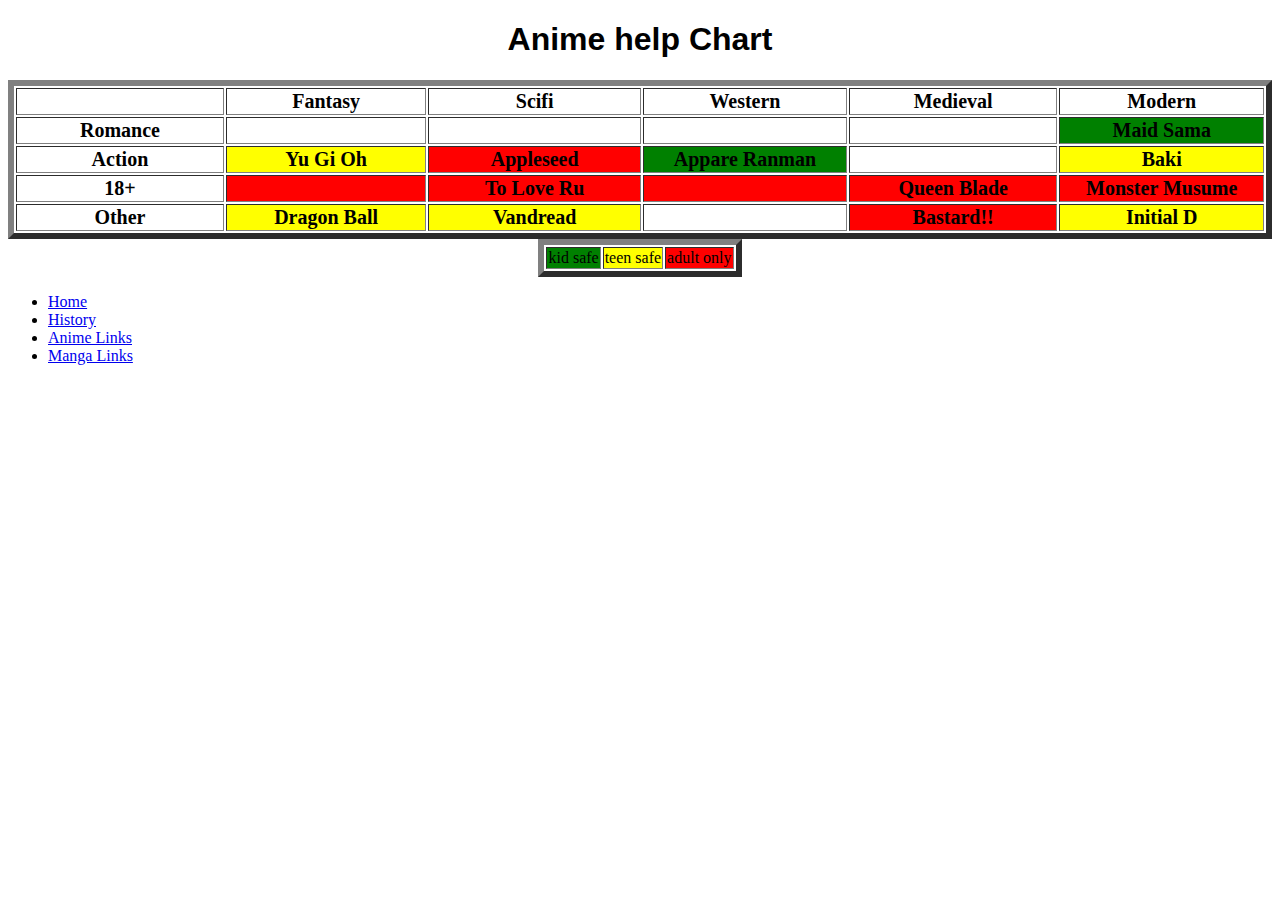
<file: Help.html>
<!DOCTYPE html>
<html>
    <head>
        <link rel="stylesheet" href="style.css">
    </head>

    <title>
        Anime help Chart
    </title>

    <body>
        <h1>
            Anime help Chart
        </h1>

        <table border="6">
            <tr>
                <th>

                </th>
                <th>
                    Fantasy
                </th>
                <th>
                    Scifi
                </th>
                <th>
                    Western
                </th>
                <th>
                    Medieval
                </th>
                <th>
                    Modern
                </th>
            </tr>
            <tr>
                <th>
                    Romance
                </th>
                <th>
                    
                </th>
                <th>
                    
                </th>
                <th>
                    
                </th>
                <th>
                    
                </th>
                <th class="kid">
                    Maid Sama
                </th>
            </tr>
            <tr>
                <th>
                    Action
                </th>
                <th class="teen">
                    Yu Gi Oh
                </th>
                <th class="adult">
                    Appleseed
                </th>
                <th class="kid">
                    Appare Ranman
                </th>
                <th>
                    
                </th>
                <th class="teen">
                    Baki
                </th>
            </tr>
            <tr>
                <th>
                    18+
                </th>
                <th class="adult">
                    
                </th>
                <th class="adult">
                    To Love Ru
                </th>
                <th class="adult">
                    
                </th>
                <th class="adult">
                    Queen Blade
                </th>
                <th class="adult">
                    Monster Musume
                </th>
            </tr>
            <tr>
                <th>
                    Other
                </th>
                <th class="teen">
                    Dragon Ball
                </th>
                <th class="teen">
                    Vandread
                </th>
                <th>
                    
                </th>
                <th class="adult">
                    Bastard!!
                </th>
                <th class="teen">
                    Initial D
                </th>
            </tr>
        </table>

        <table border="6">
            <tr>
                <td class="kid">
                    kid safe
                </td>
                <td class="teen">
                    teen safe
                </td>
                <td class="adult">
                    adult only
                </td>
            </tr>
        </table>
    </body>
<footer>
    <ul>
        <li><a href="index.html">Home</a></li>

        <li><a href="about.html">History</a></li>

        <li><a href="ALinks.html">Anime Links</a></li>

        <li><a href="MLinks.html">Manga Links</a></li>
    </ul>
</footer>
</file>
<file: style.css>
h1 {
    font-size: 20;
    font-family:Arial, Helvetica, sans-serif ;
    color: black;
    text-align: center;
}

h2 {
    font-size: 15;
    font-family:Arial, Helvetica, sans-serif ;
    color: black;
}

h3 {
    font-size: 15;
    font-family:Arial, Helvetica, sans-serif ;
    color: black;
    text-align: center;
    padding-bottom: 100px;
}

p {
    font-size: 15;
    font-family: 'Times New Roman', Times, serif;
    font-weight: 5;
    color: black;
    width: 700px;
}

h4 {
    font-size: 15;
    font-family: 'Times New Roman', Times, serif;
    font-weight: 5;
    color: black;
    width: 800px;
}
th {
    width: 400px;
    font-size: 20px;
}

table {
    margin: auto;
}

.kid {
    background-color:green;
}

.teen {
    background-color:yellow;
}

.adult {
    background-color:red;
}

img {
    text-align: center;
    padding-right: 20px;
}

.inline {
    display: inline;
}
</file>
